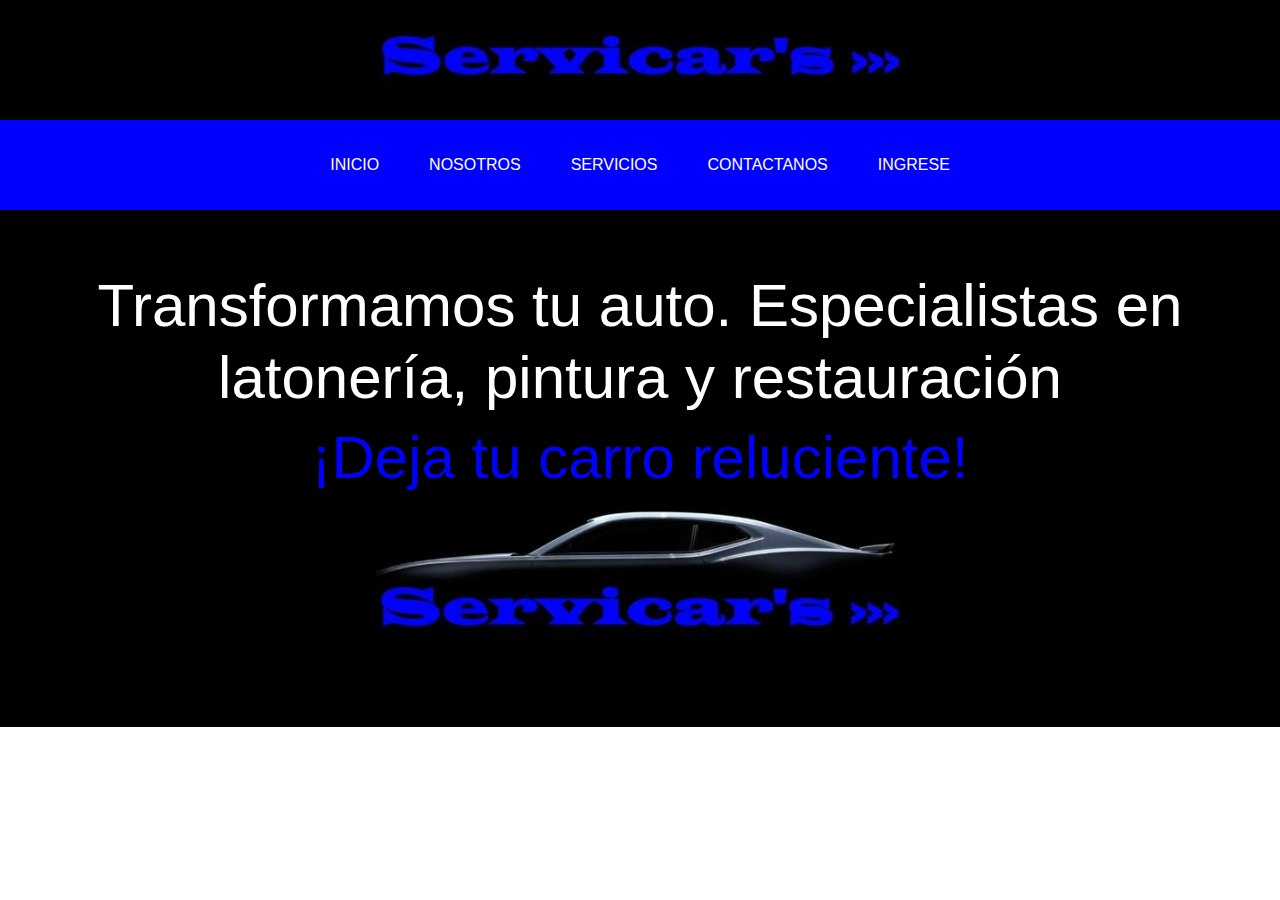
<file: index.html>
<!DOCTYPE html>
<html lang="en">

<head>
   <title>Servicars</title>
   <link rel="stylesheet" href="css/bootstrap.min.css">
   <link rel="stylesheet" href="css/style.css">
</head>

<body>
   <header>
      <div class="header">
         <div class="header_midil" style="background-color: black ;">
            <div class="container">
               <div>

                  <div class="col-12">
                     <a class="logo" href=><img src="images\LetraSERVICARS.png"></a>
                  </div>

               </div>
            </div>
         </div>
         <div style="background-color: blue;">
            <div class="container">
               <div class="row">
                  <div class="col-12">
                     <nav class="navigation navbar navbar-expand-md navbar-dark ">

                        <div>
                           <ul class="navbar-nav mr-auto">
                              <li>
                                 <a class="nav-link" href="index.html"> Inicio </a>
                              </li>
                              <li>
                                 <a class="nav-link" href="nosotros.html">Nosotros</a>
                              </li>
                              <li>
                                 <a class="nav-link" href="servicios.html">Servicios</a>
                              </li>
                              <li>
                                 <a class="nav-link" href="contactanos.html"> Contactanos </a>
                              </li>
                              <li>
                                 <a class="nav-link" href="ingrese.html"> ingrese </a>
                              </li>
                           </ul>
                        </div>
                     </nav>
                  </div>
               </div>
            </div>
         </div>
      </div>
   </header>

   <section style="background-color: black;" class="banner_main">
      <div class="container">
         <div class="row">
            <div class=col-12>
               <div class="text-bg">
                  <h1 style="color: white;"> Transformamos tu auto. Especialistas en latonería, pintura y restauración
                  </h1>
                  <h1 style="color: blue;"> ¡Deja tu carro reluciente!</h1>
               </div>
            </div>
            <div class="col-md-12 col-lg-12">
               <div class="ban_img">
                  <figure><img src="images\Lservicarsmini.png" alt="#" /></figure>
               </div>
            </div>
         </div>
      </div>
   </section>
</body>

</html>
</file>
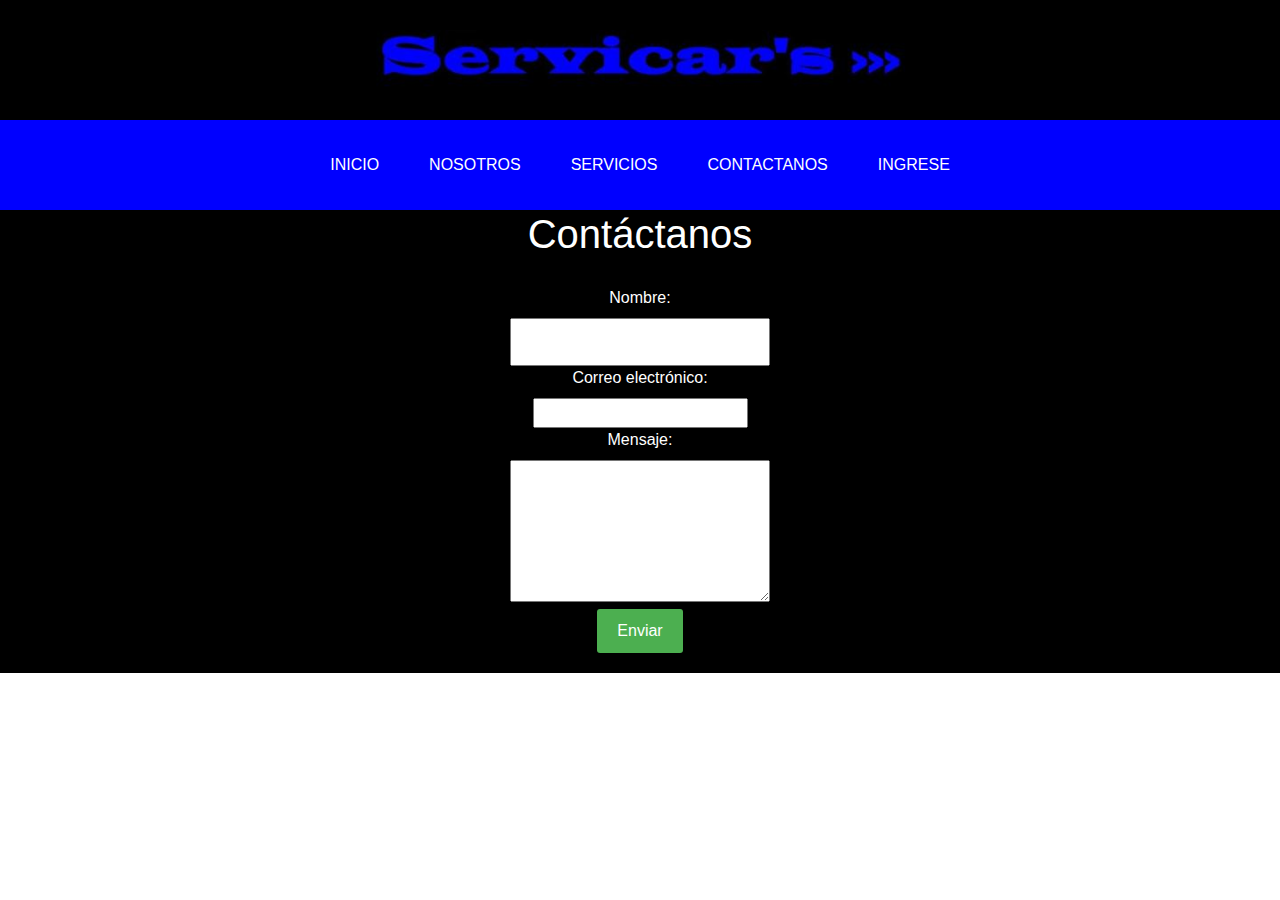
<file: contactanos.html>
<!DOCTYPE html>
<html lang="en">

<head>

   <title>Contactanos</title>
   <link rel="stylesheet" href="css/bootstrap.min.css">
   <!-- style css -->
   <link rel="stylesheet" href="css/style.css">
</head>

<body class="main-layout">

   <header>
      <div class="header">
         <div class="header_midil" style="background-color: black ;">
            <div class="container">
               <div class="row d_flex">

                  <div class="col-md-12 col-sm-13 ">
                     <a class="logo" href="#"><img src="images\LetraSERVICARS.png" alt="#" /></a>
                  </div>

               </div>
            </div>
         </div>
         <div class="header_bo" style="background-color: blue;">
            <div class="container">
               <div class="row">
                  <div class="col-md-12 col-sm-12">
                     <nav class="navigation navbar navbar-expand-md navbar-dark ">

                        <div>
                           <ul class="navbar-nav mr-auto">
                              <li>
                                 <a class="nav-link" href="index.html"> Inicio </a>
                              </li>
                              <li>
                                 <a class="nav-link" href="nosotros.html">Nosotros</a>
                              </li>
                              <li>
                                 <a class="nav-link" href="servicios.html">Servicios</a>
                              </li>
                              <li>
                                 <a class="nav-link" href="contactanos.html"> Contactanos </a>
                              </li>
                              <li>
                                 <a class="nav-link" href="ingrese.html"> ingrese </a>
                              </li>
                           </ul>
                        </div>
                     </nav>
                  </div>
               </div>
            </div>
         </div>
      </div>
   </header>

   <section style="background-color: black;">
      <h1 style="color: white;">Contáctanos</h1>
      <form>
         <label style="color: white " for="name">Nombre:</label>
         <input type="text" id="name" name="name" required>

         <label style="color: white " for="email">Correo electrónico:</label>
         <input type="email" id="email" name="email" required>

         <label style="color: white " for="message">Mensaje:</label>
         <textarea id="message" name="message" rows="5" required></textarea>

         <button type="submit">Enviar</button>
      </form>

   </section>

</body>

</html>
</file>
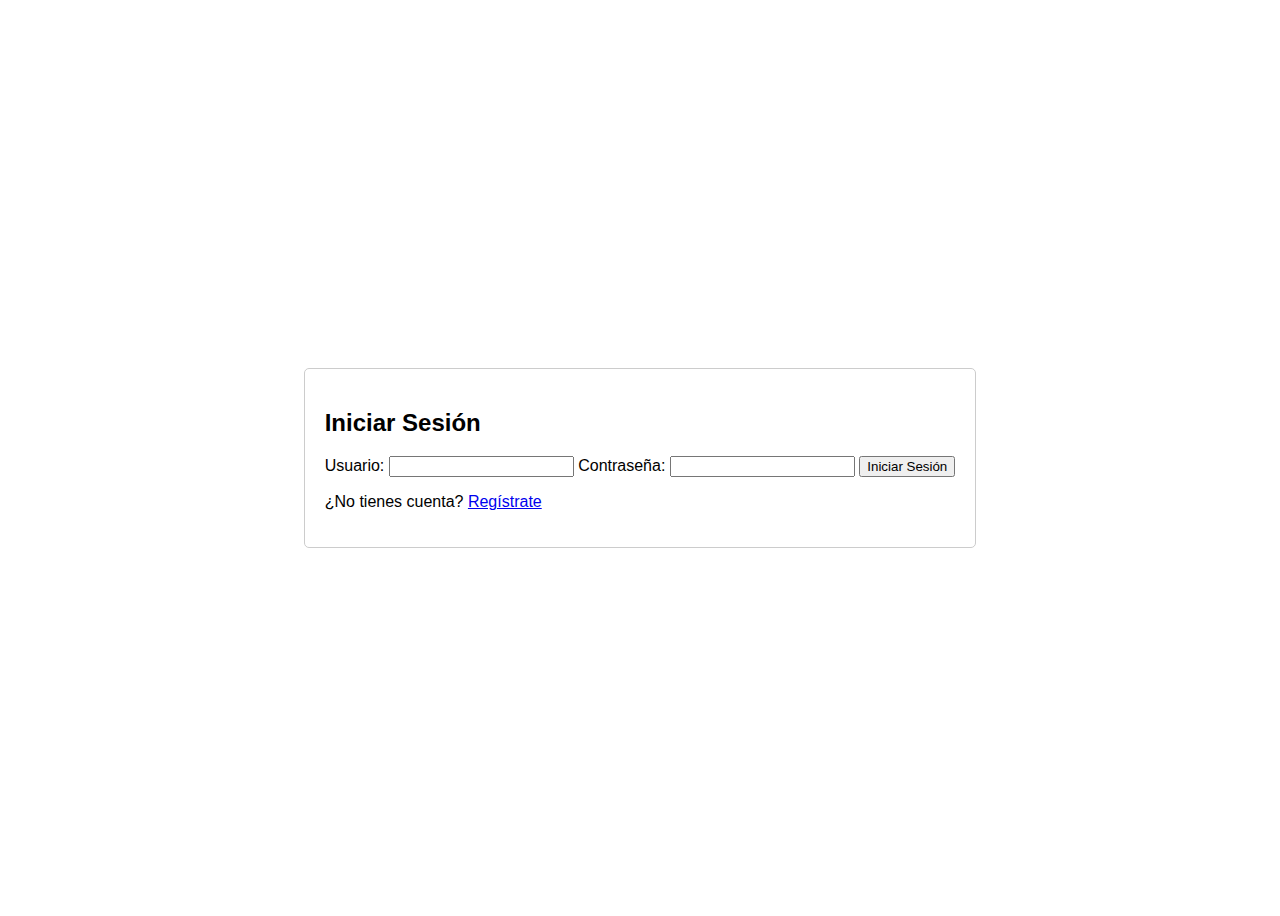
<file: ingrese.html>
<!DOCTYPE html>
<html lang="es">
<head>
    <meta charset="UTF-8">
    <meta name="viewport" content="width=device-width, initial-scale=1.0">
    <title>Inicio de Sesión</title>
    <style>
        body {
            font-family: Arial, sans-serif;
            display: flex;
            justify-content: center;
            align-items: center;
            height: 100vh;
            
        }

        form {
            border: 1px solid #ccc;
            padding: 20px;
            border-radius: 5px;
           
        }
    </style>
</head>
<body>
    <form action="procesar_login.php" method="post"> <h2>Iniciar Sesión</h2>
        <label for="username">Usuario:</label>
        <input type="text" id="username" name="username" required>

        <label for="password">Contraseña:</label>
        <input type="password" id="password" name="password" required>

        <button type="submit">Iniciar Sesión</button>
        <p>¿No tienes cuenta? <a href="registro.html">Regístrate</a></p>
    </form>
</body>
</html>
</file>
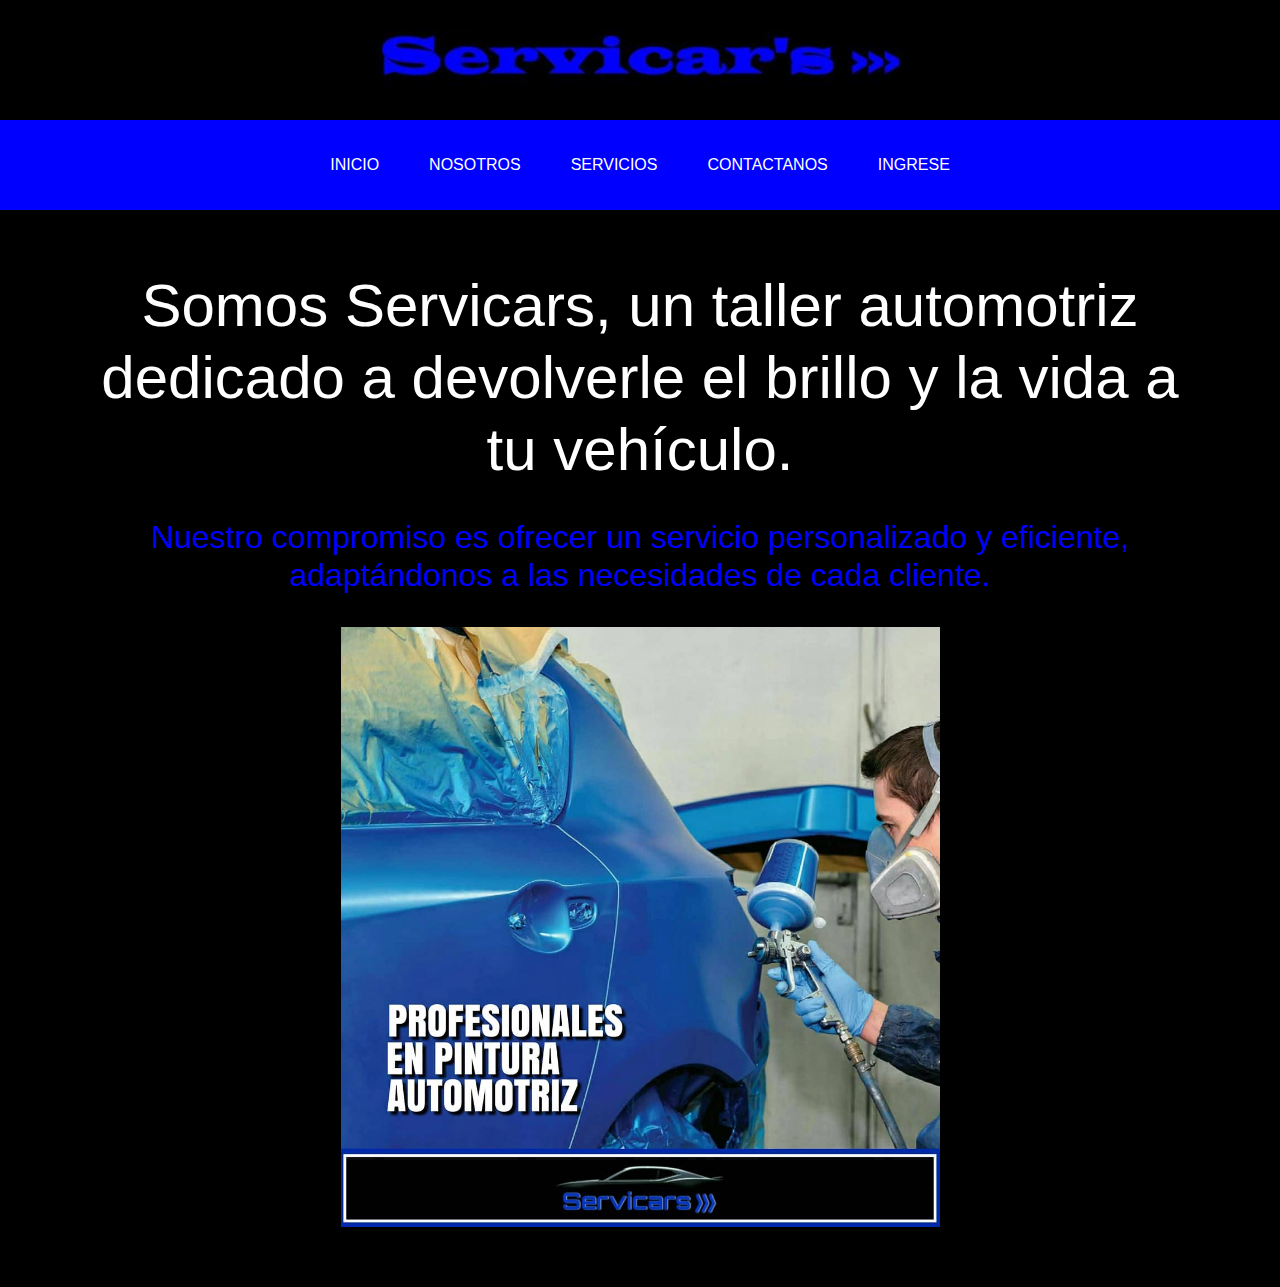
<file: nosotros.html>
<!DOCTYPE html>
<html lang="en">
   <head>

      <title>Nosotros</title>
      <link rel="stylesheet" href="css/bootstrap.min.css">
      <link rel="stylesheet" href="css/style.css">
   </head>
   <body >
         <div>
            <div class="header_midil" style="background-color: black ;">
               <div class="container">
                  <div>
                     <div class="col-12">
                        <a class="logo" href="#"><img src="images\LetraSERVICARS.png" alt="#" /></a>
                     </div>
                  </div>
               </div>
            </div>
            <div style="background-color: blue;">
               <div class="container">
                  <div>
                     <div class="col-12">
                        <nav class="navigation navbar navbar-expand-md navbar-dark ">
                          
                           <div>
                              <ul class="navbar-nav mr-auto">
                                 <li >
                                    <a class="nav-link" href="index.html"> Inicio </a>
                                 </li>
                                 <li >
                                    <a class="nav-link" href="nosotros.html">Nosotros</a>
                                 </li>
                                 <li >
                                    <a class="nav-link" href="servicios.html">Servicios</a>
                                 </li>
                                 <li >
                                    <a class="nav-link" href="contactanos.html"> Contactanos </a>
                                 </li>
                                 <li >
                                    <a class="nav-link" href="ingrese.html"> ingrese </a>
                                 </li>
                              </ul>
                           </div>
                        </nav>
                     </div>
                  </div>
               </div>
            </div>
         </div>
      </header>            

      <section style="background-color: black;" class="banner_main">
         <div class="container">
            <div>
               <div class= col-12>
                  <div class="text-bg">
                     <h1 style="color: white;"> Somos Servicars, un taller automotriz dedicado a devolverle el brillo y la vida a tu vehículo.</h1> <br>
                        <h2 style="color: blue;"> Nuestro compromiso es ofrecer un servicio personalizado y eficiente, adaptándonos a las necesidades de cada cliente.</h2> <br> 
                  </div>
               </div>
               <div class="col-12">
                  <div>
                     <img src="images\profesionales.servi.png">
                  </div>
               </div>
            </div>
         </div>
      </section>
   </body>
</html>
</file>
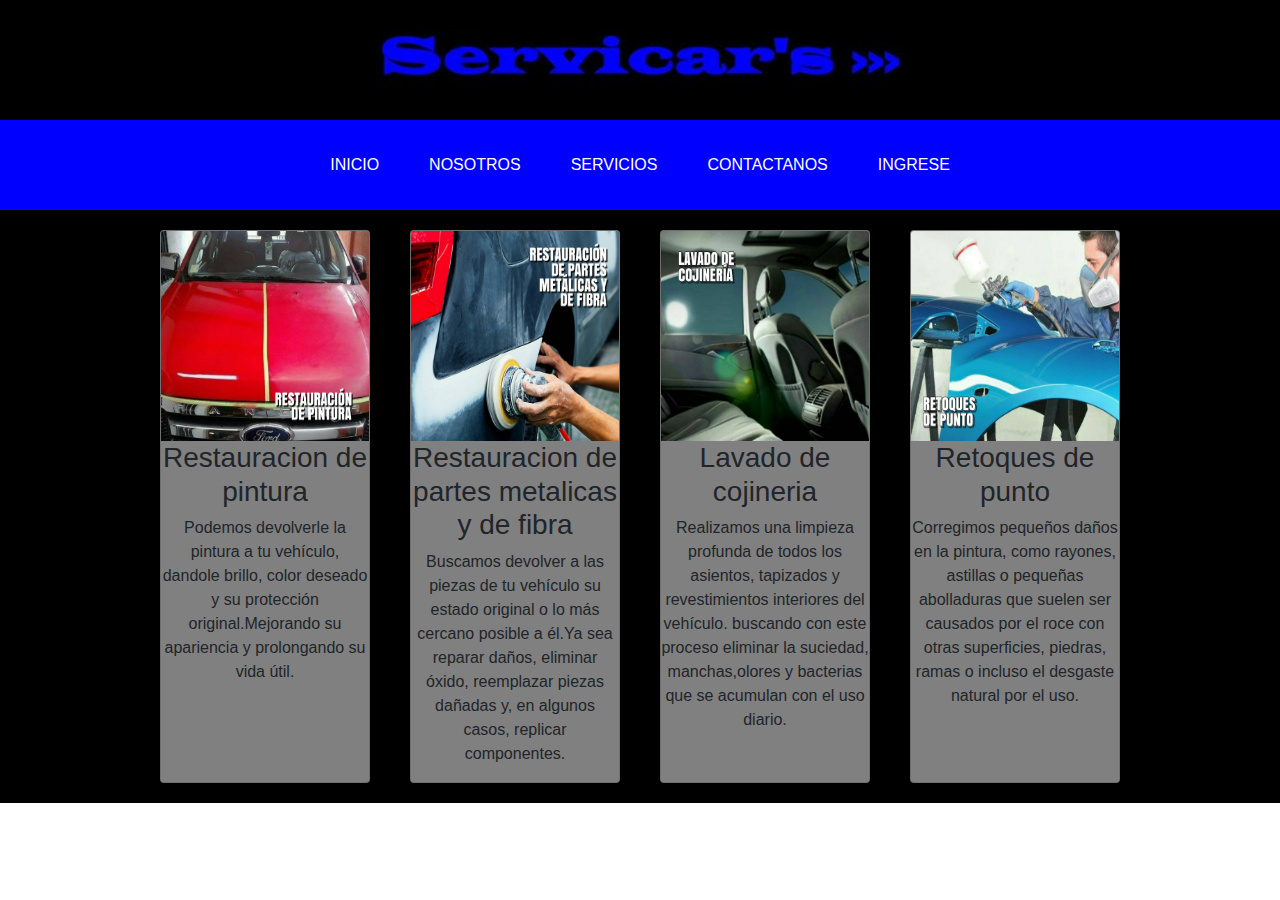
<file: servicios.html>
<!DOCTYPE html>
<html lang="en">

<head>
   <title>Servicios</title>
   <link rel="stylesheet" href="css/bootstrap.min.css">
   <link rel="stylesheet" href="css/style.css">
</head>

<body>
   <header>
      <div class="header">
         <div class="header_midil" style="background-color: black ;">
            <div class="container">
               <div>
                  <div class="col-12 ">
                     <a class="logo" href="#"><img src="images\LetraSERVICARS.png" alt="#" /></a>
                  </div>
               </div>
            </div>
         </div>
         <div style="background-color: blue;">
            <div class="container">
               <div>
                  <div class="col-12">
                     <nav class="navigation navbar navbar-expand-md navbar-dark ">

                        <div>
                           <ul class="navbar-nav mr-auto">
                              <li>
                                 <a class="nav-link" href="index.html"> Inicio </a>
                              </li>
                              <li>
                                 <a class="nav-link" href="nosotros.html">Nosotros</a>
                              </li>
                              <li>
                                 <a class="nav-link" href="servicios.html">Servicios</a>
                              </li>
                              <li>
                                 <a class="nav-link" href="contactanos.html"> Contactanos </a>
                              </li>
                              <li>
                                 <a class="nav-link" href="ingrese.html"> ingrese </a>
                              </li>
                           </ul>
                        </div>
                     </nav>
                  </div>
               </div>
            </div>
         </div>
      </div>

   </header>

   <section style="background-color: black;">
      <div class="container-card">
         <div class="card">
            <img src="images\Restauracion.png ">
            <div>
               <h3>Restauracion de pintura</h3>
               <p> Podemos devolverle la pintura a tu vehículo, dandole brillo, color deseado y su protección
                  original.Mejorando su apariencia y prolongando su vida útil. </p>
            </div>

         </div>
         <div class="card">
            <img src="images\Partes restauracion.png">
            <div>
               <h3>Restauracion de partes metalicas y de fibra</h3>
               <p>Buscamos devolver a las piezas de tu vehículo su estado original o lo más cercano posible a él.Ya sea
                  reparar daños, eliminar óxido,
                  reemplazar piezas dañadas y, en algunos casos, replicar componentes.</p>
            </div>
         </div>
         <div class="card">
            <img src="images\lavado cojineria.png">
            <div>
               <h3> Lavado de cojineria</h3>
               <p> Realizamos una limpieza profunda de todos los asientos, tapizados y revestimientos interiores del
                  vehículo.
                  buscando con este proceso eliminar la suciedad, manchas,olores y bacterias que se acumulan con el uso
                  diario.</p>
            </div>
         </div>
         <div class="card">
            <img src="images\retoques de punto.png">
            <div>
               <h3>Retoques de punto </h3>
               <p>Corregimos pequeños daños en la pintura, como rayones, astillas o pequeñas abolladuras que
                  suelen ser causados por el roce con otras superficies, piedras, ramas o incluso el desgaste natural
                  por el uso.</p>

            </div>
         </div>

      </div>
   </section>
</body>

</html>
</file>
<file: css/style.css>
/*-- header  --*/

.header_midil {
    padding: 30px;
}

.container {
    display: flex;
    justify-content: center;
    align-items: center;
}


/*-- navigation--*/

.navigation.navbar-dark .navbar-nav .nav-link {
    padding: 25px;
    color: #ffffff;
    text-transform: uppercase;
}


/** banner **/

.banner_main {
    padding: 60px;
    background-color: #000;
    url(images\Servicars.png);
}

.text-bg h1 {
    font-size: 60px;
}


/**  Nosotros **/


/** servicios**/

.container-card {
    width: 100%;
    display: flex;
    max-width: 1000px;
    margin: auto;
}

.card {
    width: 100%;
    margin: 20px;
    overflow: hidden;
    background: gray
}

.card img {
    width: 100%;
    height: 210px;
}


/** contactanos**/

body {
    font-family: Arial, sans-serif;
    text-align: center;
}

form {
    width: 300px;
    margin: 0 auto;
    padding: 20px;
}

label {
    display: block;
}

input[type="text"],
textarea {
    width: 100%;
    padding: 10px;
}

button[type="submit"] {
    background-color: #4CAF50;
    /* Verde */
    color: white;
    padding: 10px 20px;
    border: none;
    border-radius: 3px;
    cursor: pointer;
}
</file>
